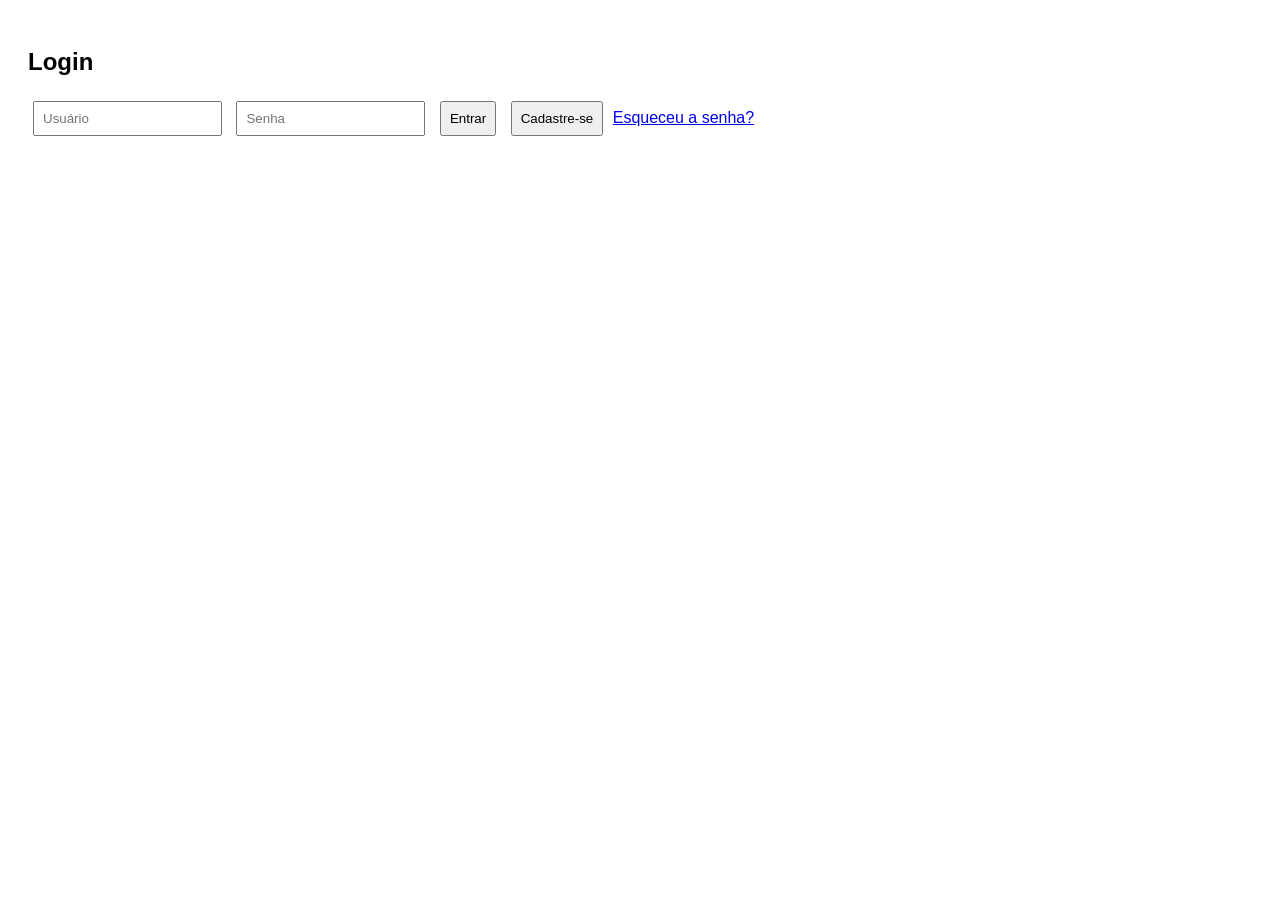
<file: index.html>
<!DOCTYPE html>
<html lang="pt-br">
<head>
<meta charset="UTF-8">
<title>Login - Sistema Financeiro</title>
<link rel="stylesheet" href="style.css">
</head>

<body>

<div class="login-container">
    <h2>Login</h2>

    <input type="text" id="usuario" placeholder="Usuário">
    <input type="password" id="senha" placeholder="Senha">

    <button onclick="fazerLogin()">Entrar</button>
    <button onclick="abrirCadastro()">Cadastre-se</button>
    <a href="recuperar.html">Esqueceu a senha?</a>

    

    <p id="erro"></p>
</div>

<script src="script.js"></script>

</body>
</html>
</file>
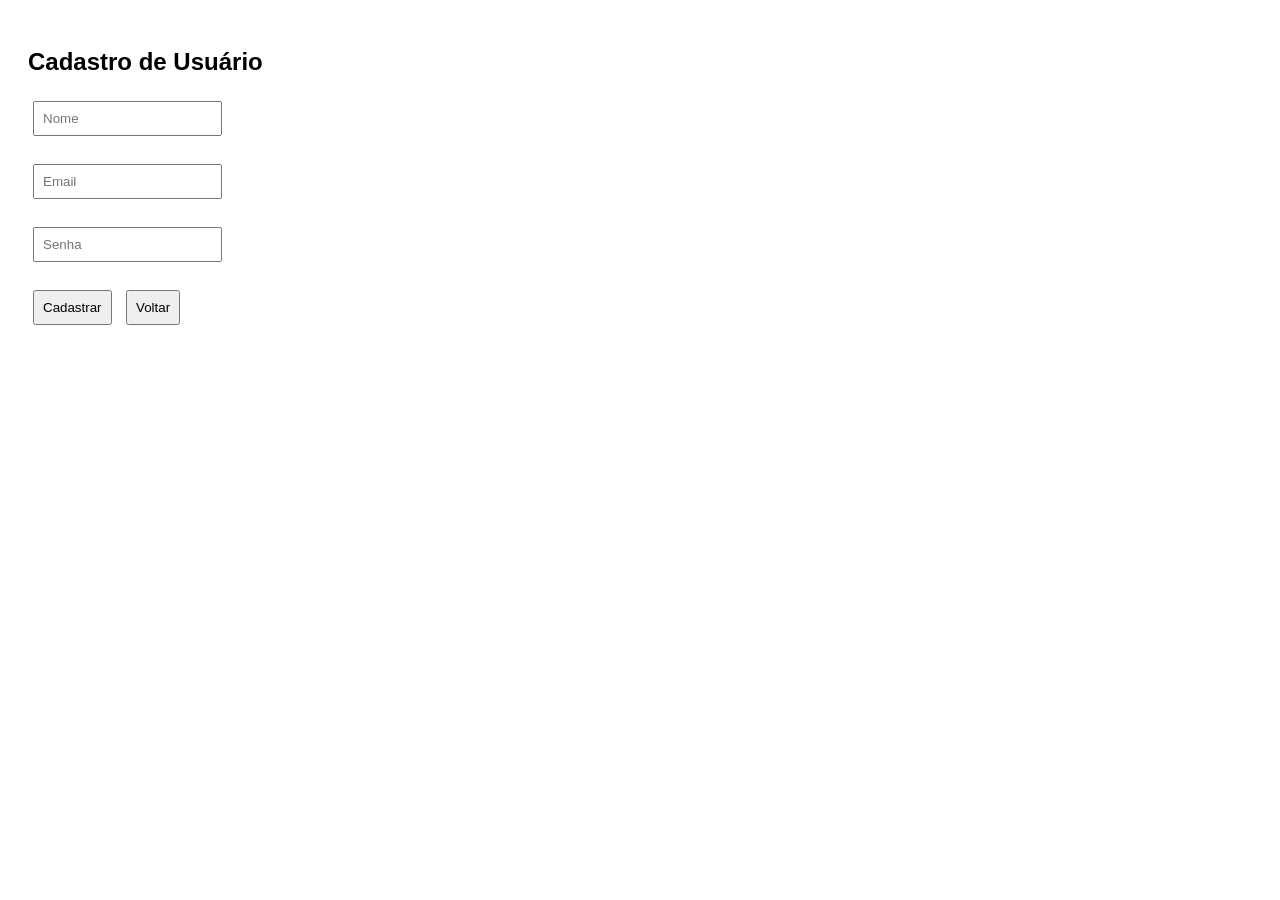
<file: cadastro.html>
<!DOCTYPE html>
<html lang="pt-br">
<head>
<meta charset="UTF-8">
<title>Cadastro</title>
<link rel="stylesheet" href="style.css">
</head>

<body>

<h2>Cadastro de Usuário</h2>

<form>

<input type="text" placeholder="Nome" required>
<br><br>

<input type="email" placeholder="Email" required>
<br><br>

<input type="password" placeholder="Senha" required>
<br><br>

<button type="submit">Cadastrar</button>
<button onclick="window.location.href='index.html'">Voltar</button>

</form>

</body>
</html>
</file>
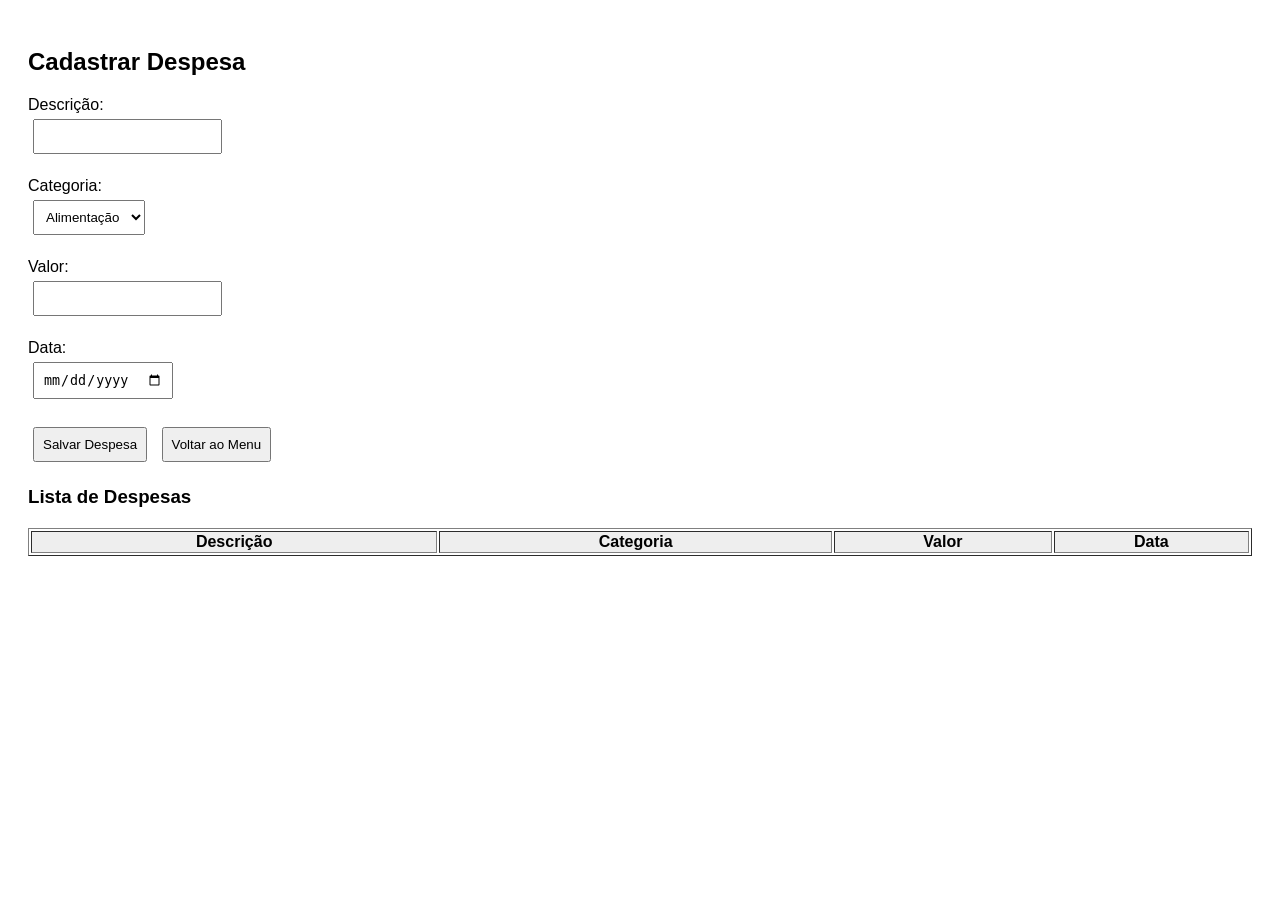
<file: despesas.html>
<!DOCTYPE html>
<html lang="pt-br">
<head>
<meta charset="UTF-8">
<title>Cadastrar Despesa</title>
<link rel="stylesheet" href="style.css">
</head>

<body>

<h2>Cadastrar Despesa</h2>

<form id="formDespesa">

<label>Descrição:</label><br>
<input type="text" id="descricao" required><br><br>

<label>Categoria:</label><br>
<select id="categoria">
<option>Alimentação</option>
<option>Transporte</option>
<option>Moradia</option>
<option>Lazer</option>
<option>Outros</option>
</select><br><br>

<label>Valor:</label><br>
<input type="number" id="valor" required><br><br>

<label>Data:</label><br>
<input type="date" id="data" required><br><br>

<button type="submit">Salvar Despesa</button>

<button onclick="window.location.href='menu.html'">Voltar ao Menu</button>

</form>

<h3>Lista de Despesas</h3>

<table border="1">
<thead>
<tr>
<th>Descrição</th>
<th>Categoria</th>
<th>Valor</th>
<th>Data</th>
</tr>
</thead>

<tbody id="tabelaDespesas"></tbody>

</table>

<script>

document.getElementById("formDespesa").addEventListener("submit", function(event){

event.preventDefault();

let descricao = document.getElementById("descricao").value;
let categoria = document.getElementById("categoria").value;
let valor = document.getElementById("valor").value;
let data = document.getElementById("data").value;

let tabela = document.getElementById("tabelaDespesas");

let linha = tabela.insertRow();

linha.insertCell(0).innerText = descricao;
linha.insertCell(1).innerText = categoria;
linha.insertCell(2).innerText = "R$ " + valor;
linha.insertCell(3).innerText = data;

document.getElementById("formDespesa").reset();

});





</script>

</body>
</html>
</file>
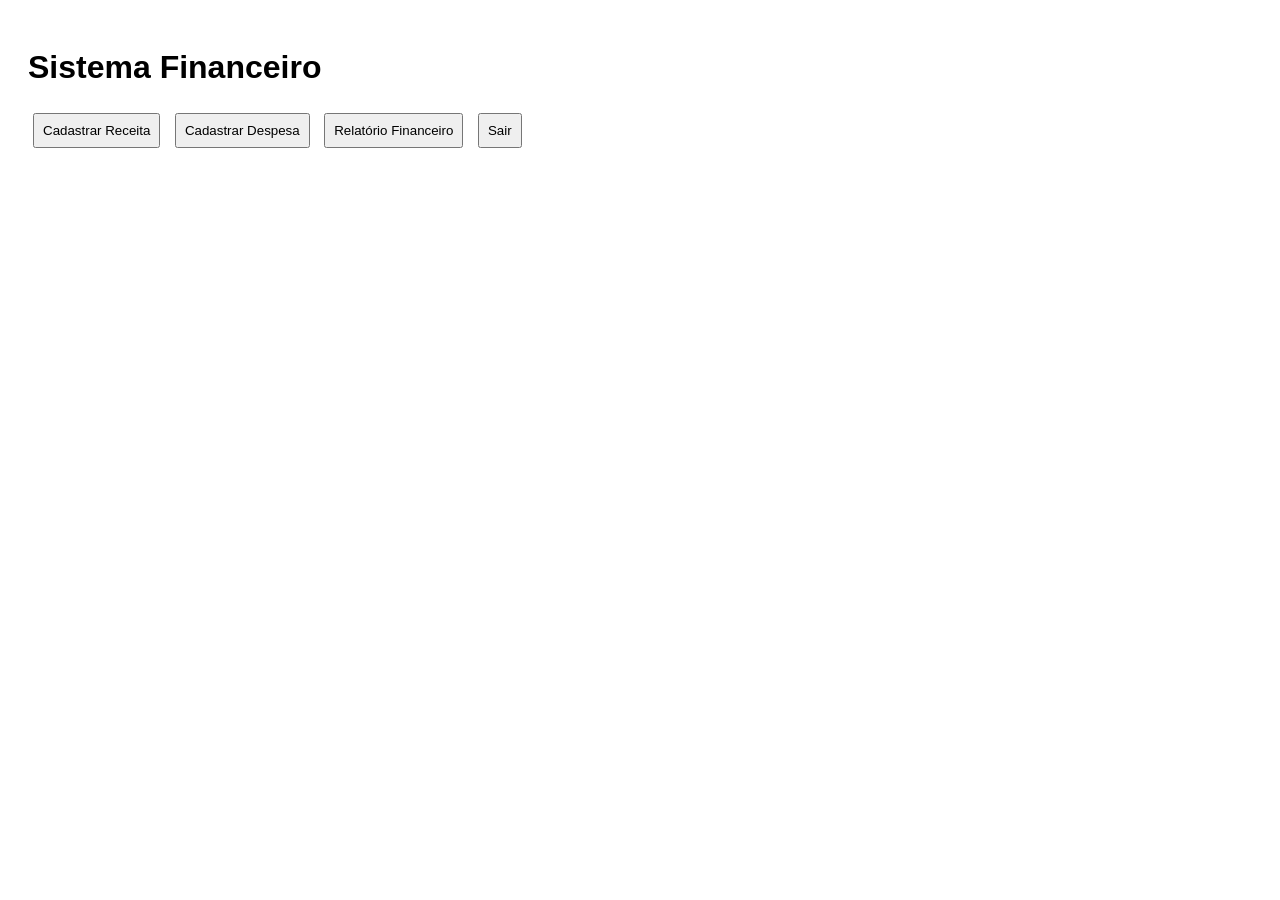
<file: menu.html>
<!DOCTYPE html>
<html lang="pt-br">
<head>
<meta charset="UTF-8">
<title>Sistema Financeiro</title>
<link rel="stylesheet" href="style.css">
</head>

<body>

<h1>Sistema Financeiro</h1>

<nav>

<button onclick="window.location.href='receita.html'">
Cadastrar Receita
</button>

<button onclick="window.location.href='despesas.html'">
Cadastrar Despesa
</button>

<button onclick="window.location.href='relatorio.html'">
Relatório Financeiro
</button>

<button onclick="logout()">
Sair
</button>

</nav>

<script>

function logout(){
    window.location.href = "index.html";
}

</script>

</body>
</html>
</file>
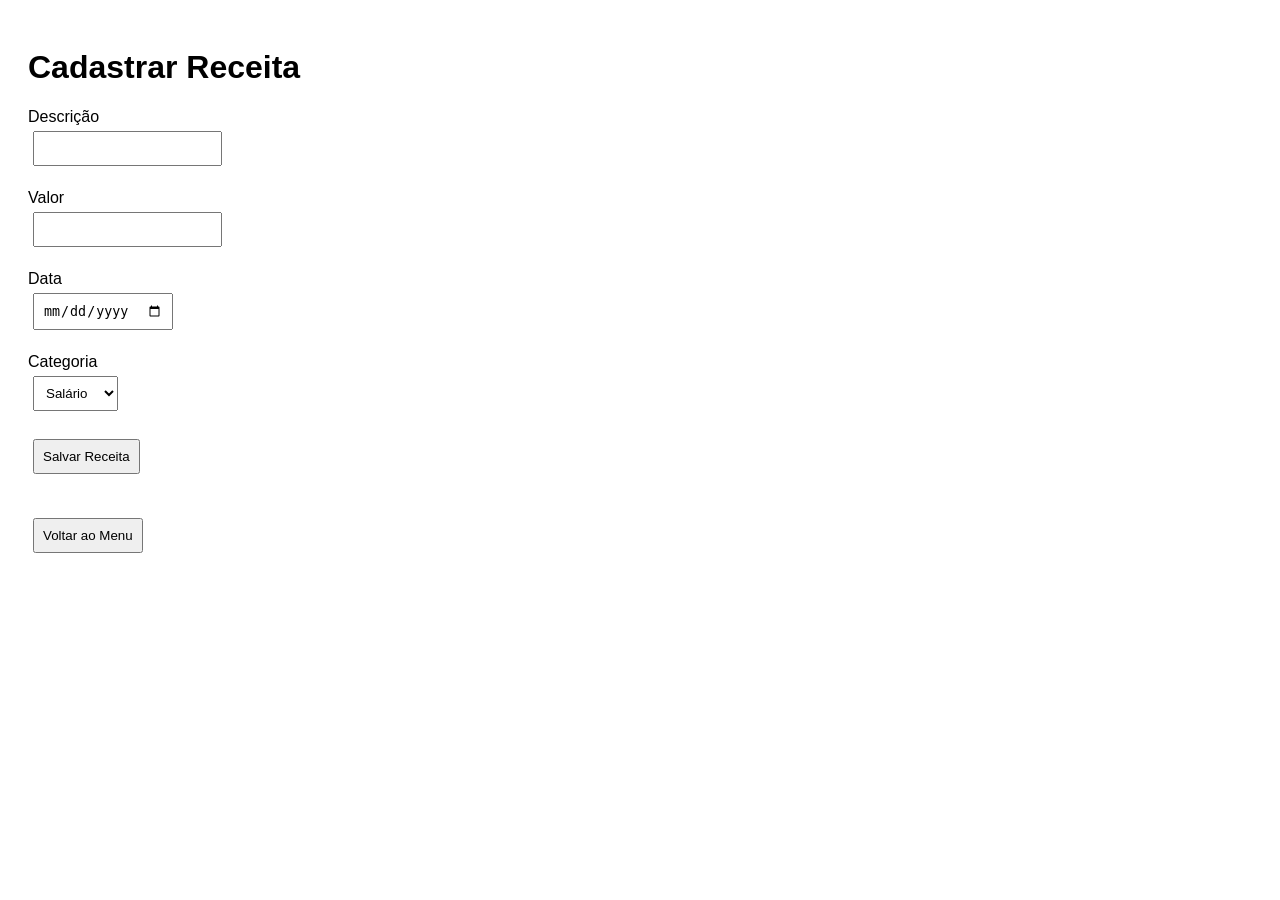
<file: receita.html>
<!DOCTYPE html>
<html lang="pt-br">
<head>
<meta charset="UTF-8">
<title>Cadastrar Receita</title>
<link rel="stylesheet" href="style.css">
</head>

<body>

<h1>Cadastrar Receita</h1>

<form id="formReceita">

<label>Descrição</label>
<br>
<input type="text" id="descricao" required>
<br><br>

<label>Valor</label>
<br>
<input type="number" id="valor" required>
<br><br>

<label>Data</label>
<br>
<input type="date" id="data" required>
<br><br>

<label>Categoria</label>
<br>
<select id="categoria">
<option>Salário</option>
<option>Entrega</option>
<option>Venda</option>
<option>Outro</option>
</select>

<br><br>

<button type="submit">Salvar Receita</button>

</form>

<p id="mensagem"></p>

<br>

<button onclick="voltar()">Voltar ao Menu</button>

<script>

document.getElementById("formReceita").addEventListener("submit", function(event){

event.preventDefault();

let descricao = document.getElementById("descricao").value;
let valor = document.getElementById("valor").value;
let data = document.getElementById("data").value;
let categoria = document.getElementById("categoria").value;

let receita = {
descricao,
valor,
data,
categoria
};

let receitas = JSON.parse(localStorage.getItem("receitas")) || [];

receitas.push(receita);

localStorage.setItem("receitas", JSON.stringify(receitas));

document.getElementById("mensagem").innerText = "Receita cadastrada com sucesso!";

document.getElementById("formReceita").reset();

});

function voltar(){
window.location.href = "menu.html";
}

</script>

</body>
</html>
</file>
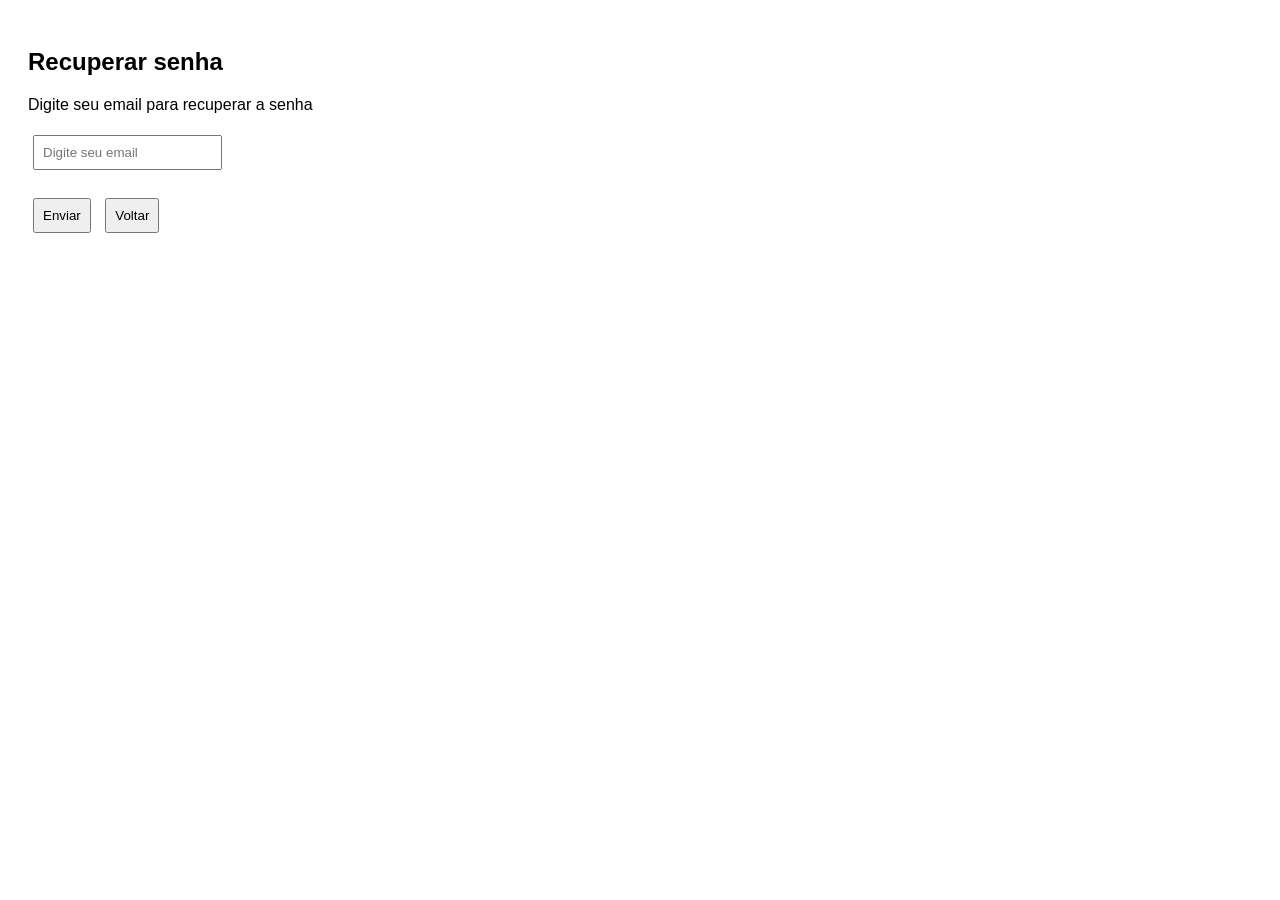
<file: recuperar.html>
<!DOCTYPE html>
<html lang="pt-br">
<head>
<meta charset="UTF-8">
<title>Recuperar senha</title>
<link rel="stylesheet" href="style.css">
</head>

<body>

<h2>Recuperar senha</h2>

<p>Digite seu email para recuperar a senha</p>

<input type="email" placeholder="Digite seu email">

<br><br>

<button onclick="recuperarSenha()">Enviar</button>
<button onclick="window.location.href='index.html'">Voltar</button>

<p id="mensagem"></p>

<script>

function recuperarSenha(){

document.getElementById("mensagem").innerText =
"Se o email existir no sistema, você receberá instruções para recuperar a senha.";

}

</script>

</body>
</html>
</file>
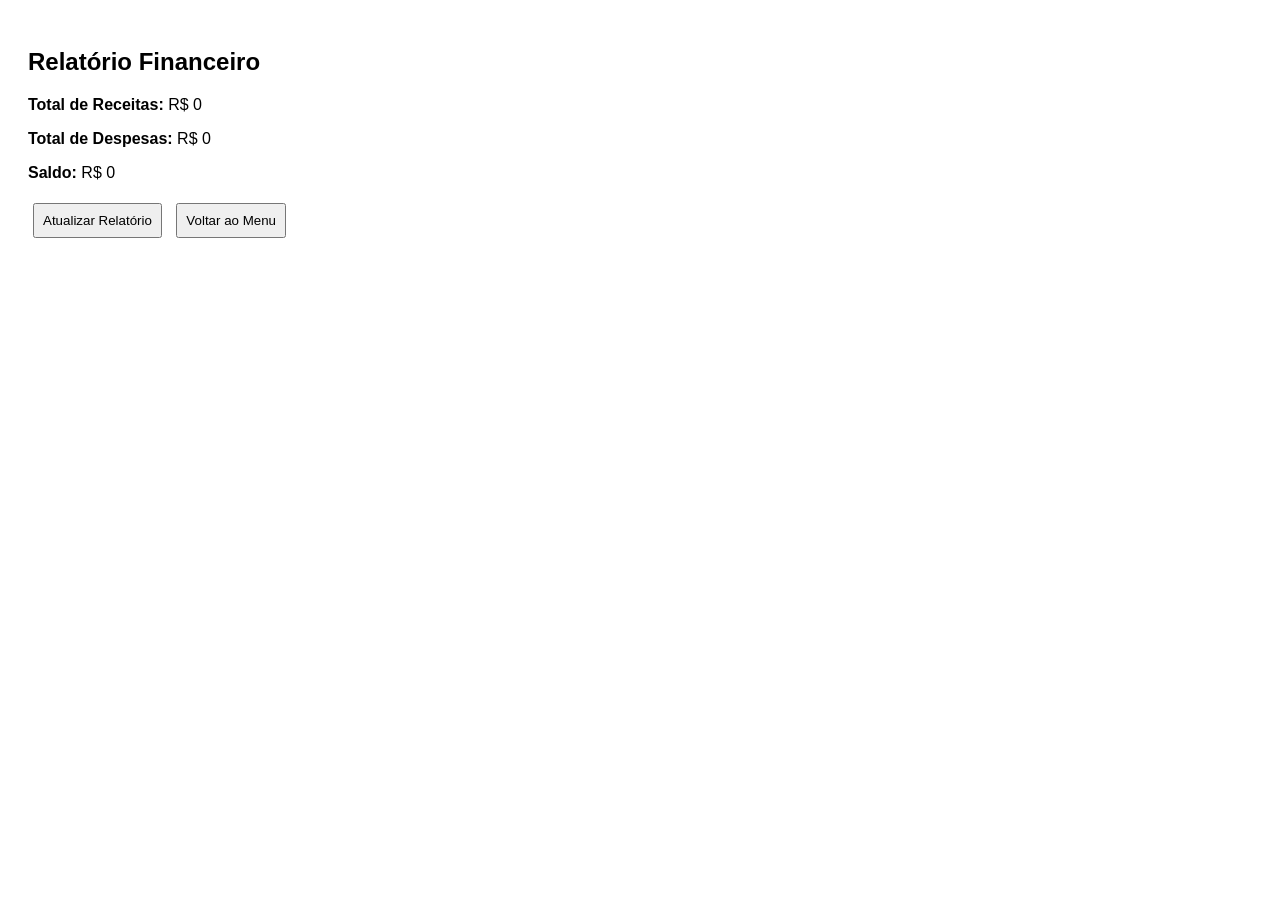
<file: relatorio.html>
<!DOCTYPE html>
<html lang="pt-br">
<head>
<meta charset="UTF-8">
<title>Relatório Financeiro</title>
<link rel="stylesheet" href="style.css">
</head>

<body>

<h2>Relatório Financeiro</h2>

<div>

<p><strong>Total de Receitas:</strong> R$ <span id="totalReceitas">0</span></p>

<p><strong>Total de Despesas:</strong> R$ <span id="totalDespesas">0</span></p>

<p><strong>Saldo:</strong> R$ <span id="saldo">0</span></p>

</div>

<button onclick="calcular()">Atualizar Relatório</button>
<button onclick="window.location.href='menu.html'">Voltar ao Menu</button>

<script>

function calcular(){

let receitas = 1000; 
let despesas = 400;

let saldo = receitas - despesas;

document.getElementById("totalReceitas").innerText = receitas;
document.getElementById("totalDespesas").innerText = despesas;
document.getElementById("saldo").innerText = saldo;

}

</script>

</body>
</html>
</file>
<file: style.css>
body{
font-family: Arial;
padding: 20px;
}

input, select, button{
margin: 5px;
padding: 8px;
}

table{
margin-top: 20px;
width: 100%;
}

th{
background-color: #eee;
}
</file>
